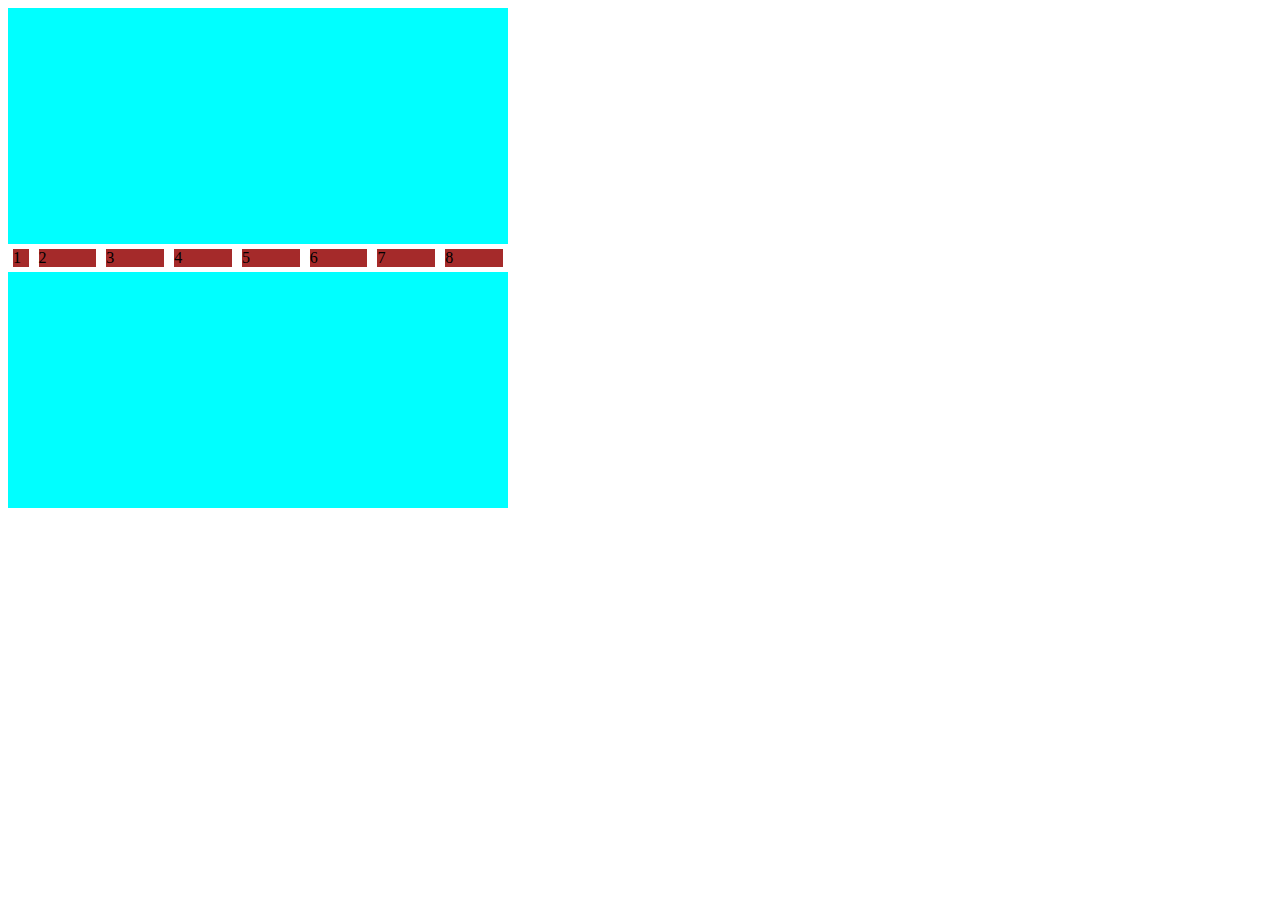
<file: css11.html>
<!DOCTYPE html>
<html lang="en">
<head>
    <meta charset="UTF-8">
    <meta name="viewport" content="width=device-width, initial-scale=1.0">
    <title>Document</title>
    <style>
        .parent{
            height: 500px;
            width: 500px;
            background-color: aqua;
            display: flex;
            align-items: center;
            align-content:  center;
            justify-content: space-around;
             /*flex-wrap: wrap; */
        }
        .child{
            background-color: brown;
            border: 5px solid white;
            width: 100px;
        }
        #d1{
            flex-shrink: 2;
        }
    </style>
</head>
<body>
    <div class="parent">
        <div id="d1" class="child">1</div>
        <div id="d2" class="child">2</div>
        <div id="d3" class="child">3</div>
        <div id="d4" class="child">4</div>
        <div id="d5" class="child">5</div>
        <div id="d6" class="child">6</div>
        <div id="d7" class="child">7</div>
        <div id="d8" class="child">8</div>

    </div>
</body>
</html>
</file>
